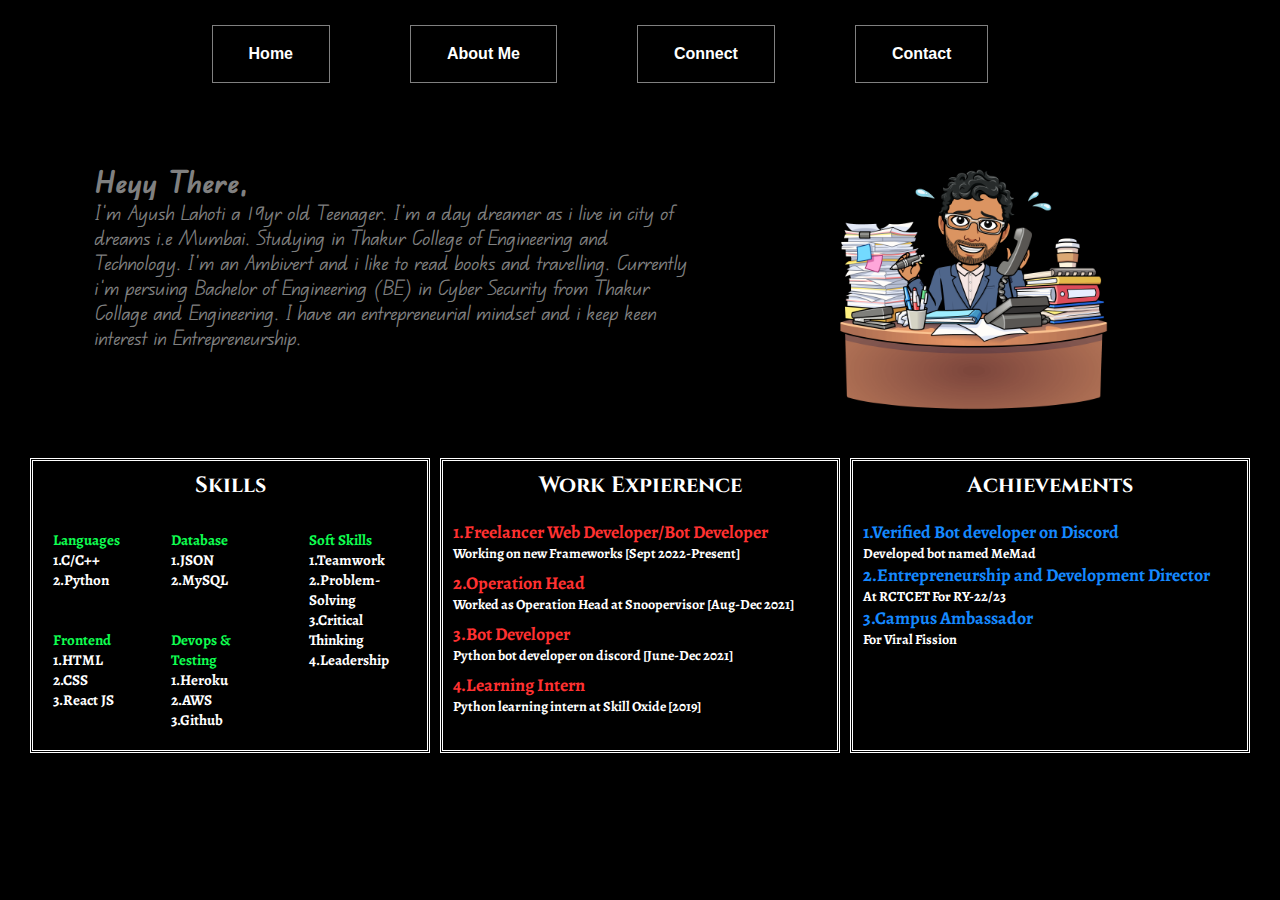
<file: about.html>
<!DOCTYPE html>
<html lang="en">
<head>
  <meta charset="UTF-8">
  <meta http-equiv="X-UA-Compatible" content="IE=edge">
  
  <meta name="viewport" content="width=device-width, initial-scale=1.0">
  <link rel="stylesheet" href="css/about.css">
  <link rel="stylesheet" href="css/connect.css">
  <link rel="stylesheet" href="css/contact.css">
  <link rel="stylesheet" href="css/home.css">
  <link rel="stylesheet" href="style.css">
  <link rel="stylesheet" href="css/media.css">
  <link rel="stylesheet" href="https://cdnjs.cloudflare.com/ajax/libs/font-awesome/4.7.0/css/font-awesome.min.css">
 
  <title>About Me</title>
  <link rel="icon" href="imgp/studying.png" type="image/icon type">
</head>
<body>



<div class="area" >
        <ul class="circles">
                <li></li>
                <li></li>
                <li></li>
                <li></li>
                <li></li>
                <li></li>
                <li></li>
                <li></li>
                <li></li>
                <li></li>
                <div class="containerabt">
                    <div class="main">   
                        <nav class="navbar">                    
                    <div class="bottomnav">
            
                        <a href="home.html"><button class="button-56">Home</button></a>
                        <a href="about.html"><button class="button-56">About Me</button></a>
                        <a href="connect.html"><button class="button-56">Connect</button></a>
                        <!-- <a href="confess.html"><button class="button-56">Confession</button></a> -->
                        <a href="contact.html"><button class="button-56">Contact</button></a>

                    </div>
                    <div class="burger">
                        <div class="line"></div>
                        <div class="line"></div>
                        <div class="line"></div>
                    </div>
                    </nav>
                    <div class="aboutpic">
                        <div class="aboutinfo">
                            <h2>Heyy There,</h2>
                            <p>I'm Ayush Lahoti a 19yr old Teenager. I'm a day dreamer as i live in city of dreams i.e Mumbai.
                                Studying in Thakur College of Engineering and Technology. I'm an Ambivert and i like to read books
                            and travelling. Currently i'm persuing Bachelor of Engineering (BE) in Cyber Security from Thakur
                            Collage and Engineering. I have an entrepreneurial mindset and i keep keen interest in Entrepreneurship. </p>
                        </div>


                        <img src="imgp/you got it boss.png" alt="Ayush Lahoti">
                        
                    </div>
                    <div class="bottominfo">
                        <div class="bottominfo1">
                            <div class="biheading">
                                <h3>Skills</h3>
                            </div>
                            <div class="bi1">

                                <h5>Languages
                                    <p>1.C/C++ <br>2.Python</p>
                                </h5>
                                <h5>Frontend
                                    <p>1.HTML <br>2.CSS <br>3.React JS</p>
                                </h5>


                            </div>
                            <div class="bi2"> 
                             
                                <h5>Soft Skills
                                    <p>1.Teamwork <br>2.Problem-Solving <br>3.Critical Thinking <br>4.Leadership</p>
                                </h5>
                            </div>    
                            <div class="bi3">
                                <h5>Database
                                    <p>1.JSON <br>2.MySQL</p>
                                </h5>
                                <h5>Devops & Testing
                                    <p>1.Heroku <br>2.AWS <br>3.Github</p>
                                </h5>   

                            </div>
                            
                        

                        </div>
                        <div class="bottominfo2">
                            <h3>Work Expierence</h3>
                            <div class="workexp">
                                <h5>1.Freelancer Web Developer/Bot Developer
                                    <p>Working on new Frameworks [Sept 2022-Present]</p>
                                </h5>
                                <h5>2.Operation Head
                                    <p>Worked as Operation Head at Snoopervisor [Aug-Dec 2021]</p>
                                </h5>
                                <h5>3.Bot Developer
                                    <p>Python bot developer on discord [June-Dec 2021]</p>
                                </h5>
                                <h5>4.Learning Intern
                                    <p>Python learning intern at Skill Oxide [2019]</p>
                                </h5>
                            </div>
                        </div>
                        <div class="bottominfo3">
                            <h3>Achievements</h3>
                            <div class="achievements">
                                <h5>1.Verified Bot developer on Discord
                                    <p>Developed bot named MeMad</p>
                                </h5>
                                <h5>2.Entrepreneurship and Development Director
                                    <p>At RCTCET For RY-22/23</p>
                                </h5>
                                <h5>3.Campus Ambassador
                                    <p>For Viral Fission</p>
                                </h5>
                            </div>
                        </div>

                    </div>

                </div>
                </div>
        </ul>
</div >



<script src="ayuu.js"></script>  
</body>

</html>
</file>
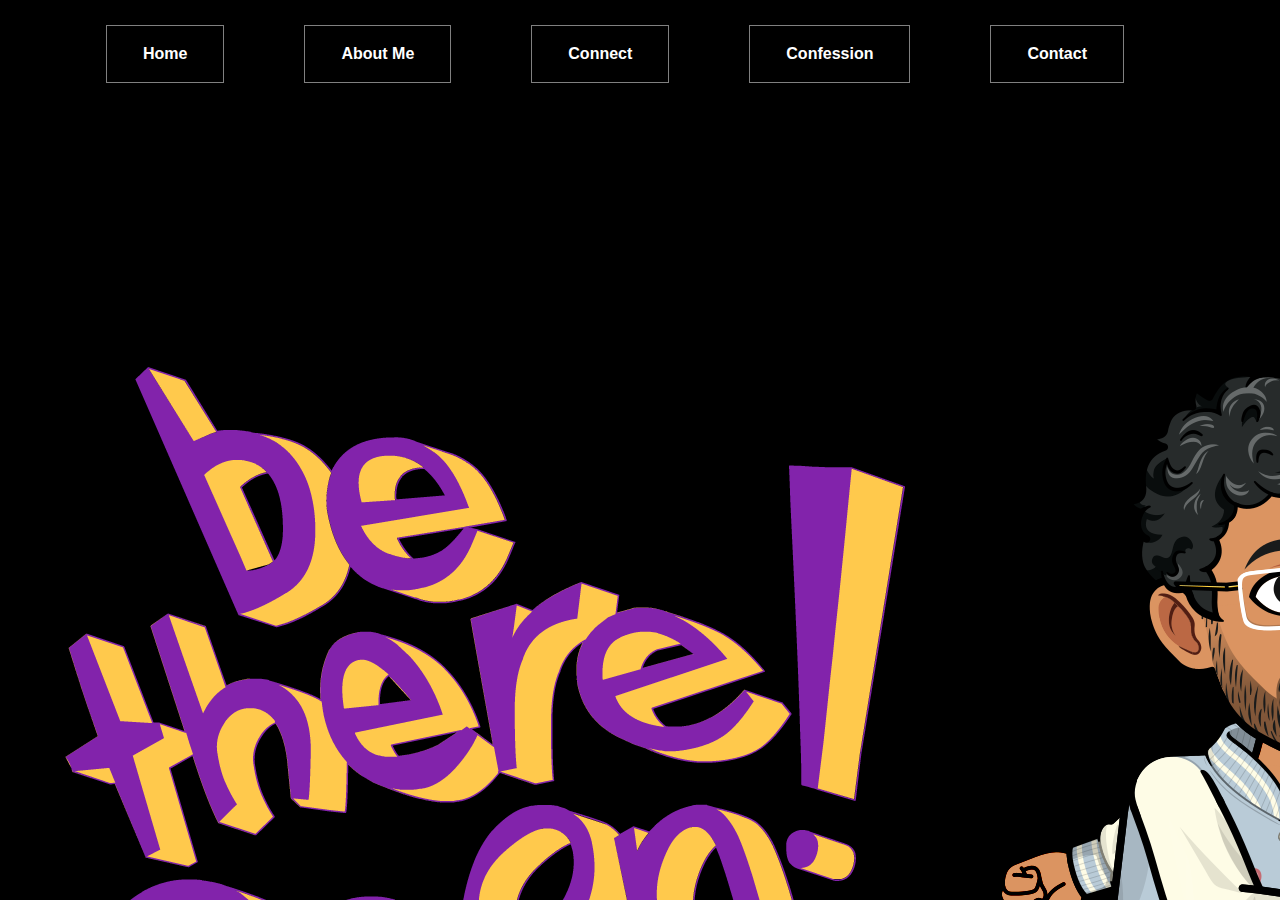
<file: confess.html>
<!DOCTYPE html>
<html lang="en">
<head>
  <meta charset="UTF-8">
  <meta http-equiv="X-UA-Compatible" content="IE=edge">
  <script src="ayuu.js"></script>
  <meta name="viewport" content="width=device-width, initial-scale=1.0">
  <link rel="stylesheet" href="css/about.css">
  <link rel="stylesheet" href="css/connect.css">
  <link rel="stylesheet" href="css/contact.css">
  <link rel="stylesheet" href="css/home.css">
  <link rel="stylesheet" href="style.css">
  <link rel="stylesheet" href="css/media.css">
  <link rel="stylesheet" href="https://cdnjs.cloudflare.com/ajax/libs/font-awesome/4.7.0/css/font-awesome.min.css">
  <script src="ayuu.js"></script>
  <title>Document</title>
  <link rel="icon" href="imgp/studying.png" type="image/icon type">
</head>
<body>



<div class="area" >
        <ul class="circles">
                <li></li>
                <li></li>
                <li></li>
                <li></li>
                <li></li>
                <li></li>
                <li></li>
                <li></li>
                <li></li>
                <li></li>
                <div class="containerabt">
                    <div class="main">
                    <div class="bottomnav">
            
                        <a href="home.html"><button class="button-56">Home</button></a>
                        <a href="about.html"><button class="button-56">About Me</button></a>
                        <a href="connect.html"><button class="button-56">Connect</button></a>
                        <a href="confess.html"><button class="button-56">Confession</button></a>
                        <a href="contact.html"><button class="button-56">Contact</button></a>
                    </div>
                    <div class="soon">
                        <img src="imgp/be there soon.png" alt="Ayush Lahoti">
                    
                    </div>
                </div>
                </div>
        </ul>

</div >




  
</body>
</html>
</file>
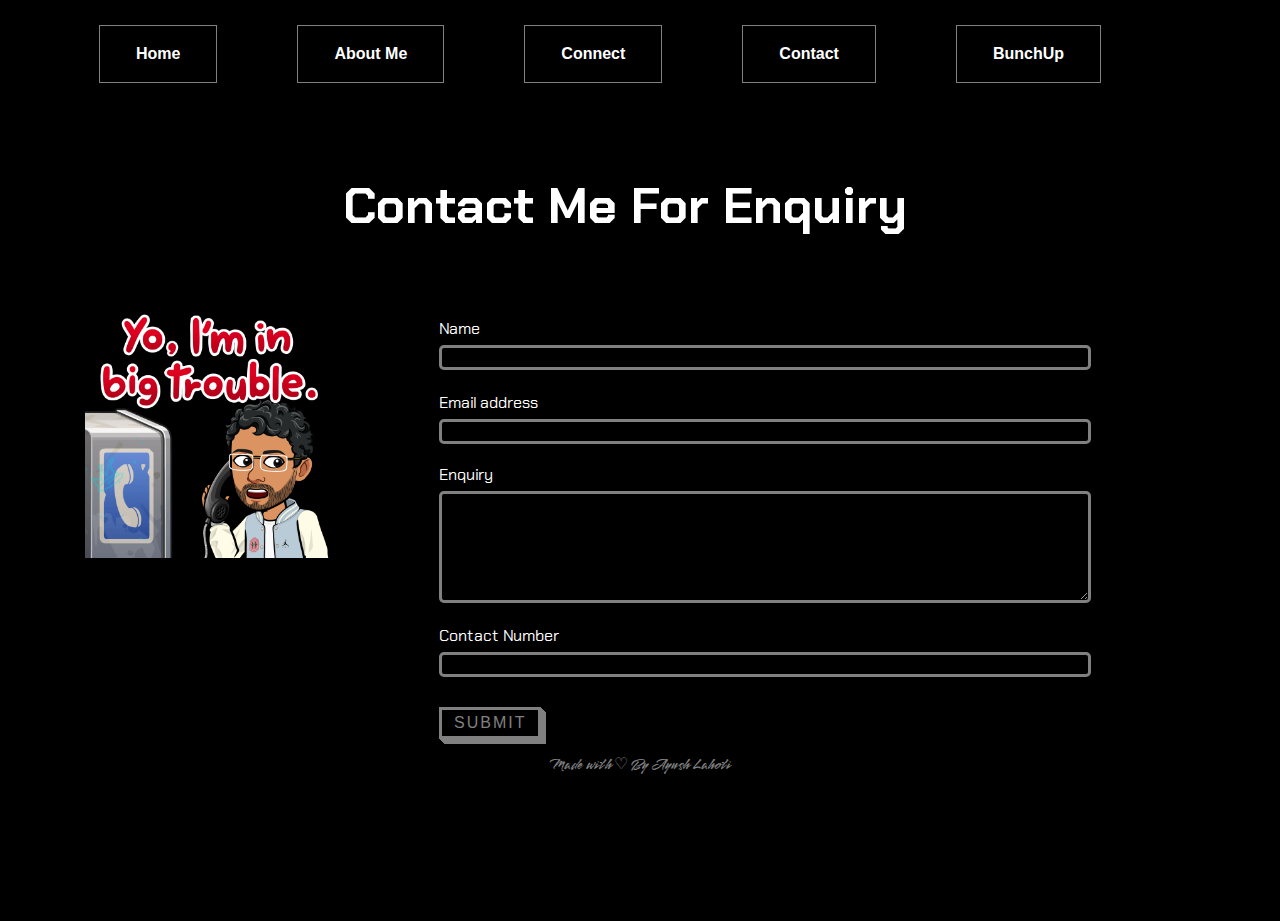
<file: contact.html>
<!DOCTYPE html>
<html lang="en">
<head>
    <meta charset="UTF-8">
    <meta http-equiv="X-UA-Compatible" content="IE=edge">
    <meta name="viewport" content="width=device-width, initial-scale=1.0">
    <link rel="stylesheet" href="css/about.css">
    <link rel="stylesheet" href="css/connect.css">
    <link rel="stylesheet" href="css/contact.css">
    <link rel="stylesheet" href="css/home.css">
    <link rel="stylesheet" href="style.css">
    <link rel="stylesheet" href="css/media.css"> 
     
    <title>Contact</title>
    <link rel="icon" href="imgp/studying.png" type="image/icon type">
</head>
<body>

  <div class="area" >
    
    <ul class="circles">
            <li></li>
            <li></li>
            <li></li>
            <li></li>
            <li></li>
            <li></li>
            <li></li>
            <li></li>
            <li></li>
            <li></li>
            <div class="container">
              
              <!-- <div class="sidebar">
                  
                  <nav>
                      <ul>
                          <li><a href="home.html">Home</a></li>
                          <li><a href="/intro.html">Intro</a></li>
                          <li><a href="/services.html">Services</a></li>
                          <li><a href="/resume.html">Resume</a></li>
                          <li><a href="contact.html">Contact</a></li>
                      </ul>
                  </nav>
              </div>-->
              
              <div class="main">
                <nav class="navbar">  
                <div class="bottomnav">
            
                  <a href="home.html"><button class="button-56">Home</button></a>
                  <a href="about.html"><button class="button-56">About Me</button></a>
                  <a href="connect.html"><button class="button-56">Connect</button></a>
                  <!-- <a href="confess.html"><button class="button-56">Confession</button></a> -->
                  <a href="contact.html"><button class="button-56">Contact</button></a>
                  <a href="https://bunchup.in/" target="_blank"><button class="button-56">BunchUp</button></a>
              </div>
              <div class="burger">
                <div class="line"></div>
                <div class="line"></div>
                <div class="line"></div>
            </div>
            </nav>
          
          
                <h1>Contact Me For Enquiry</h1>
                <div class="mastercontact">
                <div class="contactpic">
                  <img src="imgp/yo I'm in big trouble.png" alt="Ayush Lahoti">

              </div>
                  <div class="contactform"> 

                          
                      <!-- <h1>Contact Me For Enquiry</h1> -->
                      <form onsubmit="sendemail()">
                        
                          <div class="mb-3">
                              <label for="exampleInputEmail1" class="form-label">Name</label>
                              <input type="name" class="form-control" id="exampleInputEmail1" aria-describedby="emailHelp">
                              <div id="emailHelp" class="form-text"></div>
                            </div>                    
                          <div class="mb-3">
                            <label for="exampleInputEmail1" class="form-label">Email address</label>
                            <input type="email" class="form-control" id="exampleInputEmail1" aria-describedby="emailHelp">
                            <!-- <div id="emailHelp" class="form-text">*We'll never share your email and phone number with anyone else.</div> -->
                          </div>
                          <div class="mb-3">
                              <label for="exampleInputEmail1" class="form-label">Enquiry</label>
                              <!-- <input type="enquiry" class="form-control1" id="exampleInputEmail1" aria-describedby="emailHelp"style="height:200px"> -->
                              <textarea class="message formEntry" ></textarea>
                              <div id="emailHelp" class="form-text"></div>
                            </div>                    
                          <div class="mb-3">
                            <label for="clientphone" class="form-label">Contact Number</label>
                            <input type="phone" class="form-control" id="clientphone">
                          </div>
                          
                          <button type="submit" class="button-55">Submit</button>                    
                        </form>
                  </div>
                </div>   
              </div>
        </div>
            
      <div class="footer">
        <!-- <footer> -->
            Made with ♡ By Ayush Lahoti
          <!-- </footer> -->
    </div>  
    </ul>

</div >  
<script src="https://smtpjs.com/v3/smtp.js"></script>
<script>
  
    function sendemail(){
        Email.send({
<<<<<<< HEAD
    Host : "smtp.elasticemail.com",
    Username : "ayushlahoti1807@gmail.com",
    Password : "mai@ayush@hu1807",
=======
    Host : "smtp.yourisp.com",
    Username : "ayulapvt18@gmail.com",
   

>>>>>>> 1debddb64e40668b809ed22c55f10d570f2b7fac
    To : 'ayushlahoti1807@gmail.com',
    From : document.getElementById("email").value,
    Subject : "New Enquiry",
    Body : 'Name: ' + document.getElementById("name").value
    + "<br> Email: " + document.getElementById("email").value
    + "<br> Phone: " + document.getElementById("phone").value
    + "<br> Enquiry: " + document.getElementById("message formEntry").value
}).then(
  message => alert("Request sent succesfully")
);
    }
   
      
</script>

<script src="ayuu.js"></script>

</body> 



<<<<<<< HEAD
</html>
=======
</html>
>>>>>>> 1debddb64e40668b809ed22c55f10d570f2b7fac
</file>
<file: css/about.css>
@import url('https://fonts.googleapis.com/css2?family=Chakra+Petch:wght@300&display=swap');
@import url('https://fonts.googleapis.com/css2?family=Chakra+Petch:wght@300&family=Combo&display=swap');
@import url('https://fonts.googleapis.com/css2?family=Combo&family=Smooch&display=swap');
@import url('https://fonts.googleapis.com/css2?family=Cinzel&family=Combo&family=Smooch&display=swap');
@import url('https://fonts.googleapis.com/css2?family=Cinzel&family=Combo&family=Edu+QLD+Beginner&family=Smooch&display=swap');
@import url('https://fonts.googleapis.com/css2?family=Alegreya&family=Cinzel&family=Combo&family=Edu+QLD+Beginner&family=Smooch&display=swap');


.containerabt{
    
    color: white;
    display: flex;


}
.aboutpic{
    display: flex;
    /* justify-content: center; */
    padding: 20px;
    padding-top: 30px; 
}
.aboutpic img{
    width: 300px;
    height: 300px;
    justify-content: center;
    margin: auto;
    display: block;
}
.aboutinfo{
    display: flex;
    flex-direction: column;
    text-align: left;
    padding-left: 60px;
    padding-top: 40px;
    width: 50%;
    color: gray;
    

}
.aboutinfo h2{
    /* font-family: 'Chakra Petch', sans-serif; */
    font-family: 'Edu QLD Beginner', cursive;
    font-size: 30px;
    

}
.aboutinfo p{
    /* font-family: 'Chakra Petch', sans-serif; */
    font-family: 'Edu QLD Beginner', cursive;
    font-size: 20px;

}
.aboutinfo:hover{
    color: white;
    font-size: 22px;
    transform: scale(1.2);
    transition: ease-in-out 0.5s;
    background: transparent;
}

.bottominfo{
    display: flex;
    text-align: center;
    padding: 15px;
    
}
.bottominfo1{
    width: 33%;
    /* margin-right: 10px; */
    border-right: double;
    border-left: double;
    display: block;
    font-family: 'Alegreya', serif;
    border-top: double;
    border-bottom: double;
    
}
.bottominfo2{
    width: 33%;
    border-right: double;
    border-top: double;
    border-bottom: double;
    margin-left: 10px;
    border-left: double;
}
.bottominfo3{
    width: 33%;
    border-right: double;
    border-top: double;
    border-bottom: double;
    border-left: double;
    margin-left: 10px;
}
.bottominfo h3{
    font-family: 'Cinzel', serif; 
    font-size: 22px;
    text-shadow: gray;
    padding: 10px;
    text-align: center; 
    

}
.bottominfo1 h5{
    text-align: left; 
    /* font-family: 'Cinzel', serif;  */
    padding: 20px;
    color: #0FFF50;
    font-family: 'Alegreya', serif;
    font-size: 15px;
    
}
.bottominfo1 p{
    color: white;
    text-align: left;

    font-family: 'Alegreya', serif;
}
.bi1{
    float: left;
    width: 30%;
}
.bi2{
    float: right;
    width: 35%;
}
.bi3{
    float: left;
    width: 35%;
}
.biheading{
    width: 100%;
}
.workexp{
    font-family: 'Alegreya', serif;
    text-align: left;
    padding: 10px;
}
.workexp h5{
    color: #FF3131;
    font-size: 18px;
}
.workexp p{
    color: white;
    font-size: 14px;
    margin-bottom: 8px;
    
}
.achievements{
    font-family: 'Alegreya', serif;
    text-align: left;
    padding: 10px;    
}
.achievements h5{
    color: #1589FF;
    font-size: 18px;
}
.achievements p{
    color: white;
    font-family: 'Alegreya', serif;
    font-size: 14px;
}

@media only screen and (max-width:730px) {
    .bottominfo{
        display: flex;
        flex-direction: column;
        text-align: center;
        align-items: center;
    }
    .bottominfo1{
        border-left: double;
        padding: 10px;
        width: 70%;
    }
    .bottominfo2{
        border-right: double;
        border-left: double;
        padding: 10px;
        margin: 10px;
        width: 70%;
    }
    .bottominfo3{
        border-left: double;
        border-right: double;
        padding: 10px;
        width: 70%;
    }
    .aboutpic{
        display: flex;
        flex-direction: column;
        align-items: center;
    }
    .aboutinfo{
        width: 300px;
        text-align: center;
        justify-content: center;
        align-items: center;
    }
    
}    
@media only screen and (max-width:450px){
    .bottominfo1{
        display: flex;
        flex-direction: column;


    }

    .bottominfo2{
        display: flex;
        flex-direction: column;
        margin-top: 50px;
        border-top: double;
        border-bottom: double;


    }
    .bottominfo3{
        display: flex;
        flex-direction: column;
        margin-top: 50px;


    }
    .aboutpic{
        align-items: center;
        justify-content: center;
        
    }
    .bi1{
        width: 100%;
    }
    .bi2{
        width: 100%;
    }
    .bi3{
        width: 100%;
    }
    
}
@media (max-width:926px) {
    .bottominfo1{
        display: flex;
        flex-direction: column;
        padding: 10px;
        width: 70%;


    }

    .bottominfo2{
        display: flex;
        flex-direction: column;
        margin-top: 50px;
        border-top: double;
        border-bottom: double;
        padding: 10px;
        width: 70%;


    }
    .bottominfo3{
        display: flex;
        flex-direction: column;
        margin-top: 50px;
        padding: 10px;
        width: 70%;


    }
    .bottominfo{
        display: flex;
        flex-direction: column;
        text-align: center;
        align-items: center;
    }
    .aboutinfo{
        padding-left: 0px;
    }
    .aboutinfo:hover{
        background: transparent;
    }
}
</file>
<file: css/connect.css>
@import url('https://fonts.googleapis.com/css2?family=Chakra+Petch:wght@300&display=swap');
@import url('https://fonts.googleapis.com/css2?family=Chakra+Petch:wght@300&family=Combo&display=swap');
@import url('https://fonts.googleapis.com/css2?family=Combo&family=Smooch&display=swap');
@import url('https://fonts.googleapis.com/css2?family=Cinzel&family=Combo&family=Smooch&display=swap');
@import url('https://fonts.googleapis.com/css2?family=Cinzel&family=Combo&family=Edu+QLD+Beginner&family=Smooch&display=swap');


.forreal img{
    width: 350px;
    height: 350px;

    /* display: block; */


}
.forreal{
    /* justify-content: center; */
    align-items: center;
    /* padding: 40px; */
    margin-top: 100px;
    /* margin-left: 470px; */
    /* margin-top: 350px; */
    /* height: 20vw;  */
    align-items: baseline;
    justify-content: baseline;
    

    
    
}
.connectbox{
    height: 20vw;
    width: 100%;
    margin: auto;
    display: block;
    justify-content: center;
    align-items: center;
}
.connectbox button-57{
    margin: auto;
    display: block;
    align-items: center;
    justify-content: center;

}
.connectinfo{
    display: flex;
    align-items: center;
    justify-content: center;
    margin-top: 120px;
    font-size: 20px;
    /* width: 1080px;
    margin: auto;
    margin-right: auto; */
    

}
  
.linkedin{
    color: gray;
    font-weight: bold;
    /* font-size: 50px; */
    text-decoration: none;
    /* padding: 30px; */
    font-family: 'Chakra Petch', sans-serif;
}
.connectbox{
    display: flex;
    align-items: center;
    justify-content: center;
}
.connectinfo{
    display: flex;

}
.linkedin a:hover{
    color: #0077b5;
    transform: scale(1.5);
    transition: ease 0.5s;
    background: transparent;
}

.linkedin a{
    color: gray; 
    font-weight: bold;
    font-size: 50px;
    text-decoration: none;
    padding: 30px;
    
}
.instagram a:hover{
    color: #bc2a8d;
    transform: scale(1.5);
    transition: ease 0.5s;
    background: transparent;
     
}
.instagram a{
    color: gray; 
    font-weight: bold;
    font-size: 50px;
    text-decoration: none;
    padding: 30px;
    
}
.mail a:hover{
    color: #EA4335;
    transform: scale(1.5);
    transition: ease 0.5s;
    background: transparent;
}
.mail a{
    color: gray; 
    font-weight: bold;
    font-size: 50px;
    text-decoration: none;
    padding: 30px;   
}
.discord a:hover{
    color: #7289da;
    transform: scale(1.5);
    transition: ease 0.5s;
    background: transparent;
}
.discord a{
    color: gray; 
    font-weight: bold;
    font-size: 50px;
    text-decoration: none;
    padding: 30px; 
}
.git a:hover{
    color: #6e5494;
    transform: scale(1.5);
    transition: ease 0.5s;
    background: transparent;
}
.git a{
    color: gray; 
    font-weight: bold;
    font-size: 50px;
    text-decoration: none;
    padding: 30px; 
}

.snap a{
    color: gray; 
    font-weight: bold;
    font-size: 50px;
    text-decoration: none;
    padding: 30px;
    
}
.snap a:hover{
    color: #FFFC00;
    transform: scale(1.5);
    transition: ease 0.5s;
    background: transparent;
}


@media only screen and (max-width:560px){
    .linkedin a{
        padding: 10px;
        
    }
    .instagram a{
        padding: 10px;
    }
    .mail a{
        padding: 10px;
    }
    .git a{
        padding: 10px;
    }
    .discord a{
        padding: 10px;
    }
    .snap a{
        padding: 10px;
    }
    .connectbox{
        justify-content: center;
        align-items: center;
        
    }
    .forreal img{
        width: 300px;
        height: 300px;
        align-items: center;
        justify-content: baseline;
    }
}
</file>
<file: css/contact.css>
@import url('https://fonts.googleapis.com/css2?family=Chakra+Petch:wght@300&display=swap');
@import url('https://fonts.googleapis.com/css2?family=Chakra+Petch:wght@300&family=Combo&display=swap');
@import url('https://fonts.googleapis.com/css2?family=Combo&family=Smooch&display=swap');
@import url('https://fonts.googleapis.com/css2?family=Cinzel&family=Combo&family=Smooch&display=swap');
@import url('https://fonts.googleapis.com/css2?family=Cinzel&family=Combo&family=Edu+QLD+Beginner&family=Smooch&display=swap');



.contactform{
    font-family: 'Chakra Petch', sans-serif;
    padding: 0 34px;
    padding-top: 70px;
    display: flex;

}
.contactform h1{
    text-align: center;
    font-weight: bold;
    
}
.contactform form div{
    padding: 10px 0;
    display: flex;
    flex-direction: column;
    
}
.contactform input{
    border-style: ridge; 
    
    height: 13px;
    border: solid gray; 
    /* box-sizing: border-box; */

}     

.contactpic{
    padding: 70px;
    
    
}
.contactpic img{
    width: 520px;
    height: 500px;
}
.mb-3 textarea{
    height: 100px;
    /* box-sizing: border-box; */
    display: block;
    color: white;
    border: gray solid;
    
}

#emailHelp{
    font-size: 12px;
    margin-top: 0;
    padding: 1px;
}
.contactform form div input{
    width: 50vw;
    border-radius: 5px;
    margin: 6px 0 0 0;
    padding: 3px;
    color: white;
}

.contactform form div textarea{
    width: 50vw;
    border-radius: 5px;
    margin: 6px 0 0 0;
    padding: 3px;
    color: white;
}
.buttonsubmit{
    padding: 38px;
}


.contactpic img{
    width: 250px;
    height: 250px;
    background-repeat: no-repeat;
    background-size: 100%;
    margin-bottom: 0px;
}

.button-55 {
    margin-top: 20px;
    
    font-family: Arial, Helvetica, sans-serif;
    font-size: 16px;
    letter-spacing: 2px;
    text-decoration: none;
    text-transform: uppercase;
    color: gray;
    cursor: pointer;
    border: 3px solid;
    
    box-shadow: 1px 1px 0px 0px, 2px 2px 0px 0px, 3px 3px 0px 0px, 4px 4px 0px 0px, 5px 5px 0px 0px;
    position: relative;
    user-select: none;
    -webkit-user-select: none;
    touch-action: manipulation;
  }
  
  .button-55:active {
    box-shadow: 0px 0px 0px 0px;
    top: 5px;
    left: 5px;
  }

  .mastercontact{
      display: flex;
  }
  
  @media (min-width: 768px) {
    .button-55 {
      padding: 0.25em 0.75em;
    }
  }



@media only screen and (max-width:730px) {
    .mastercontact{
        display: flex;
        flex-direction: column;
        justify-content: center;
        align-items: center;
        
    }
    .contactform{
        width: 100%;
        
    }
    .contactform form div input{
        width: 80vw;
      
    }
    .contactform form div textarea{
        width: 80vw;
        
    }
}
</file>
<file: css/home.css>
@import url('https://fonts.googleapis.com/css2?family=Chakra+Petch:wght@300&display=swap');
@import url('https://fonts.googleapis.com/css2?family=Chakra+Petch:wght@300&family=Combo&display=swap');
@import url('https://fonts.googleapis.com/css2?family=Combo&family=Smooch&display=swap');
@import url('https://fonts.googleapis.com/css2?family=Cinzel&family=Combo&family=Smooch&display=swap');
@import url('https://fonts.googleapis.com/css2?family=Cinzel&family=Combo&family=Edu+QLD+Beginner&family=Smooch&display=swap');



*{
    padding: 0px;
    margin: 0px;
    background-color: black;
    /* scroll-behavior: smooth; */
    

    
}
.main{
    /* background-color: yellow; */
    width: 100vw;
    padding: 15px;
    color: white;
    align-self: center;
    height: 100%;
    /* scroll-behavior: smooth; */
    
}

.main h1{
    padding-top: 80px;
    padding-right: 30px;
    justify-content: center;
    font-family: 'Chakra Petch', sans-serif;
 
}
.container{
    
    color: white;
    display: flex;
    

    

}

.infocontainer{
    /* background-color: gray; */
    
    height: 50vh;
    /* width: 100vw; */
    margin: 144px auto;
    display: flex;
    justify-content: space-around;
    background-color: black;
    align-items: center;
}
.devpic img{
    width: 355px; 
    height: 765h; 
    background-repeat: no-repeat;
    background-size: 100%;
  
}
.devinfo {
    display: flex;
    justify-content: center;
    flex-direction: column;
    padding: 10px;
    
}
.hello{
    font-size: 50px;
    font-family: 'Combo', cursive;
    

}
.name{
    font-size: 40px;
    font-family: sans-serif;
    font-weight: bold;
    


}
.about{
    font-size: 30px;
    font-family: 'Combo', cursive;
}
.button-54 {
    margin-right: 10px;
    margin-top: 15px;
    font-family: Arial, Helvetica, sans-serif;
    font-size: 16px;
    letter-spacing: 2px;
    text-decoration: none;
    text-transform: uppercase;
    color: gray;
    cursor: pointer;
    border: 3px solid;
    
    box-shadow: 1px 1px 0px 0px, 2px 2px 0px 0px, 3px 3px 0px 0px, 4px 4px 0px 0px, 5px 5px 0px 0px;
    position: relative;
    user-select: none;
    -webkit-user-select: none;
    touch-action: manipulation;
  }
  
  .button-54:active {
    box-shadow: 0px 0px 0px 0px;
    top: 5px;
    left: 5px;
    
  }
  
  @media (min-width: 768px) {
    .button-54 {
    padding: 0.25em 0.75em; 
    }
  }
  .main h1{
    text-align: center;
    
    font-weight: bold;
    font-size: 50px;

}
  .bottomnav{
    color: white;
    display: flex;
    margin: auto; 
    /* width: 100%;  */
    /* display: block; */
    /* justify-content: center;  */
    padding: 10px;
    text-align: center;
    justify-content: center;
  }
  .footer{
    color: gray;
    text-align: center;
     
    bottom: 0px;
    margin-bottom: 0px;
    font-family: 'Combo', cursive;
    font-family: 'Smooch', cursive;


  }
.button-56 {
        background-color: transparent; 
        border: 1px solid gray;
        box-sizing: border-box;
        color: white;
        font-family: "Avenir Next LT W01 Bold",sans-serif;
        font-size: 16px;
        font-weight: 700;
        line-height: 24px;
        padding: 16px 23px;
        position: relative;
        text-decoration: none;
        user-select: none;
        -webkit-user-select: none;
        touch-action: manipulation;
        margin-right: 80px; 
        
      }
      
      .button-56:hover,
      .button-56:active {
        outline: 0;
      }
      
      .button-56:hover {
        background-color: gray;
        cursor: pointer;
      }
      
      .button-56:before {
        background-color: #D5EDF6;
        content: "";
        height: calc(100% + 3px);
        position: absolute;
        right: -7px;
        top: -9px;
        transition: background-color 300ms ease-in;
        width: 100%;
        z-index: -1;
      }
      
      .button-56:hover:before {
        background-color: gray;
      }
      
      @media (min-width: 910px) {
        .button-56 {
          padding: 16px 36px;
        }
    
    }
    

.line{
    background: gray;
    width: 33px;
    height: 4px;
    margin: 6px 3px;

}
.burger{
    position: relative;
    cursor: pointer;
    left: 3%;
    top: 8%;
    display: none;
    /* padding: 10px; */
    background: transparent;
}
@media (max-width:790px) {
    .burger.active{
        display: block; 
        position: fixed; 
        
    }
    .bottomnav{
        display: none;
        
    

    }
    .bottomnav.active{
        color: white;
        display: flex;
        margin: auto; 
        /* width: 100%;  */
        /* display: block; */
        /* justify-content: center;  */
        padding: 100px;
        text-align: left;
        justify-content: left;
        display: flex;
        flex-direction: column;
        align-items: left;
        
        
    }
    .devinfo{
        margin-top: 100px;
        
    }
    .button-56.active {
        background-color: transparent; 
        border: 1px solid gray;
        box-sizing: border-box;
        color: white;
        font-family: "Avenir Next LT W01 Bold",sans-serif;
        font-size: 16px;
        font-weight: 700;
        line-height: 24px;
        padding: 16px 23px;
        position: relative;
        text-decoration: none;
        user-select: none;
        -webkit-user-select: none;
        touch-action: manipulation;
        margin-right: 80px; 
        
      }
      
      .button-56.active:hover,
      .button-56.active:active {
        outline: 0;
      }
      
      .button-56.active:hover {
        background-color: gray;
        cursor: pointer;
      }
      
      .button-56.active:before {
        background-color: #D5EDF6;
        content: "";
        height: calc(100% + 3px);
        position: absolute;
        right: -7px;
        top: -9px;
        transition: background-color 300ms ease-in;
        width: 100%;
        z-index: -1;
      }
      
      .button-56.active:hover:before {
        background-color: gray;
      }
    
}
</file>
<file: style.css>
@import url('https://fonts.googleapis.com/css?family=Exo:400,700');

*{
    margin: 0px;
    padding: 0px;
}

body{
    font-family: 'Exo', sans-serif;
}


.context {
    width: 100%;
    position: absolute;
    top:50vh;
    
}

.context h1{
    text-align: center;
    color: #fff;
    font-size: 50px;
}


.area{
    background: gray;
    background: -webkit-linear-gradient(to left, #8f94fb, #4e54c8);  
    width: 100%;
    height:100vh;
    
   
}

.circles{
    position: absolute;
    top: 0;
    left: 0;
    width: 100%;
    height: 100%;
    overflow: scroll;
}

.circles li{
    position: absolute;
    display: block;
    list-style: none;
    width: 20px;
    height: 20px;
    background: rgba(255, 255, 255, 0.2);
    animation: animate 25s linear infinite;
    bottom: -150px;
    
}

.circles li:nth-child(1){
    left: 25%;
    width: 80px;
    height: 80px;
    animation-delay: 0s;
}


.circles li:nth-child(2){
    left: 10%;
    width: 20px;
    height: 20px;
    animation-delay: 2s;
    animation-duration: 12s;
}

.circles li:nth-child(3){
    left: 70%;
    width: 20px;
    height: 20px;
    animation-delay: 4s;
}

.circles li:nth-child(4){
    left: 40%;
    width: 60px;
    height: 60px;
    animation-delay: 0s;
    animation-duration: 18s;
}

.circles li:nth-child(5){
    left: 65%;
    width: 20px;
    height: 20px;
    animation-delay: 0s;
}

.circles li:nth-child(6){
    left: 75%;
    width: 110px;
    height: 110px;
    animation-delay: 3s;
}

.circles li:nth-child(7){
    left: 35%;
    width: 150px;
    height: 150px;
    animation-delay: 7s;
}

.circles li:nth-child(8){
    left: 50%;
    width: 25px;
    height: 25px;
    animation-delay: 5s;
    animation-duration: 45s;
}

.circles li:nth-child(9){
    left: 20%;
    width: 15px;
    height: 15px;
    animation-delay: 2s;
    animation-duration: 35s;
}

.circles li:nth-child(10){
    left: 85%;
    width: 150px;
    height: 150px;
    animation-delay: 0s;
    animation-duration: 11s;
}



@keyframes animate {

    0%{
        transform: translateY(0) rotate(0deg);
        opacity: 1;
        border-radius: 0;
    }

    100%{
        transform: translateY(-1000px) rotate(720deg);
        opacity: 0;
        border-radius: 50%;
    }

}
</file>
<file: css/media.css>
@media only screen and (max-width:730px) {
    .v-class{
        opacity: 0;

    
    
    }
    .button-56{
        margin: 10px;
        width: 150px;
    }
    .infocontainer{
        display: flex;
        flex-direction: column;
        
        
    }
    .burger{
        display: block;
    }
    .h-nav{
        height: 100px;
    }
    }
</file>
